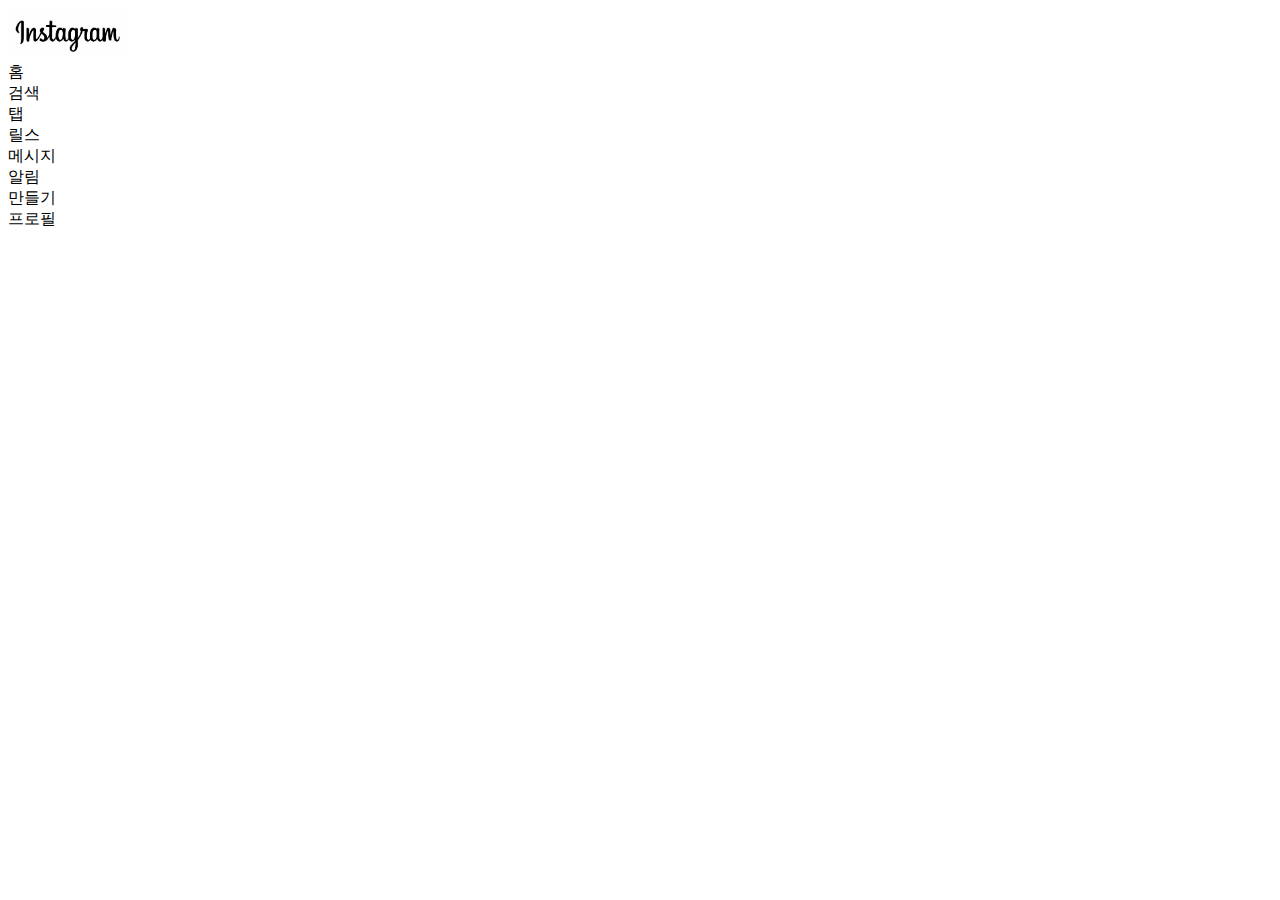
<file: home.html>
<!DOCTYPE html>
<html lang="en">
<head>
    <meta charset="UTF-8">
    <meta http-equiv="X-UA-Compatible" content="IE=edge">
    <meta name="viewport" content="width=device-width, initial-scale=1.0">
    <title>Instagram</title>
    <link rel="stylesheet" href="home.css">
    <script scr="///"></script>
</head>
<body>
    <section class="home">
        <div class="sideBar">
            <div class="logo">
                <img src="[data-uri]" alt="로고 폰트">
            </div>
            <div class="homeLogo">
                홈
            </div>
            <div class="serchLogo">
                검색
            </div>
            <div class="tabLogo">탭</div>
            <div class="lilseLogo">릴스</div>
            <div class="messageLogo">메시지</div>
            <div class="alamLogo">알림</div>
            <div class="makeLogo">만들기</div>
            <div class="profileLogo">프로필</div>
        </div>
        <div class="main">
            <div class="story">

            </div>
            <div class="post">

            </div>
        </div>
        <div class="account">

        </div>
    </section>
</body>
</html>
</file>
<file: home.css>
.sideBar img{
    width:120px;
    height:50px
}
</file>
